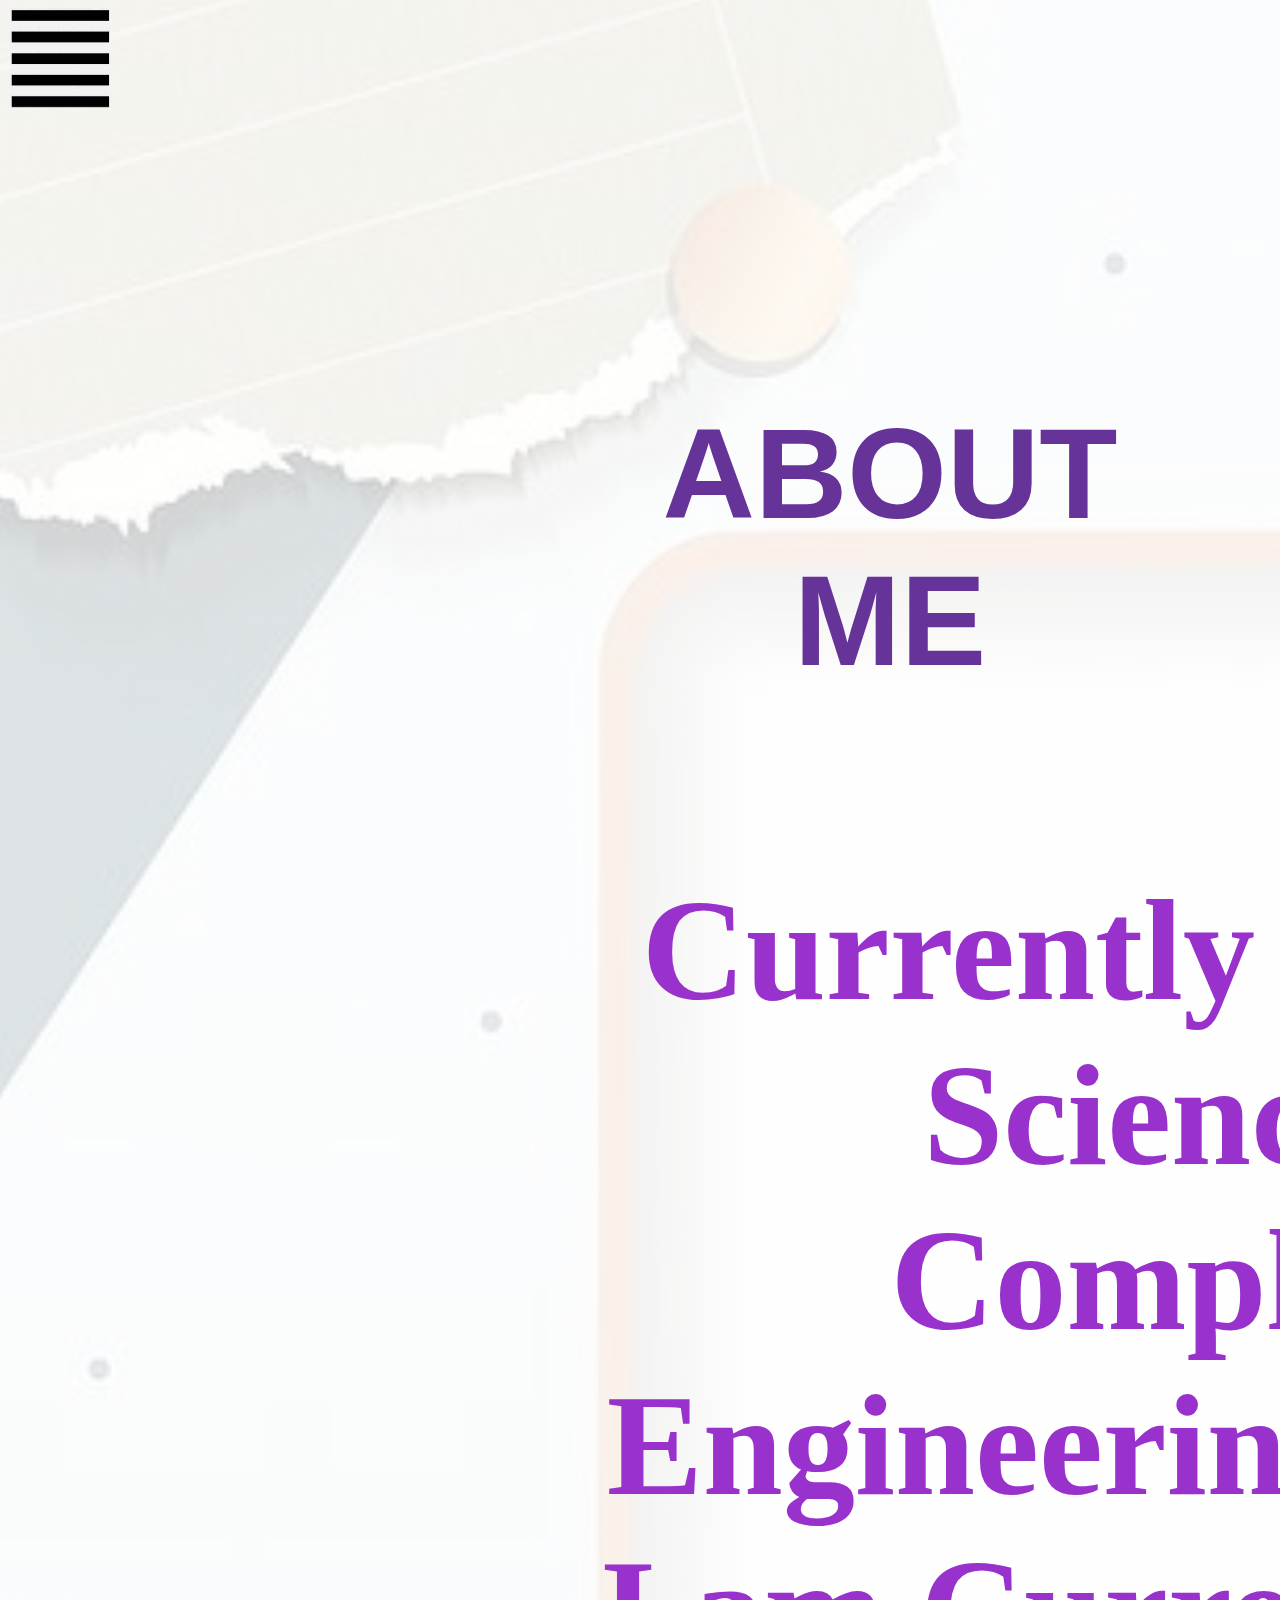
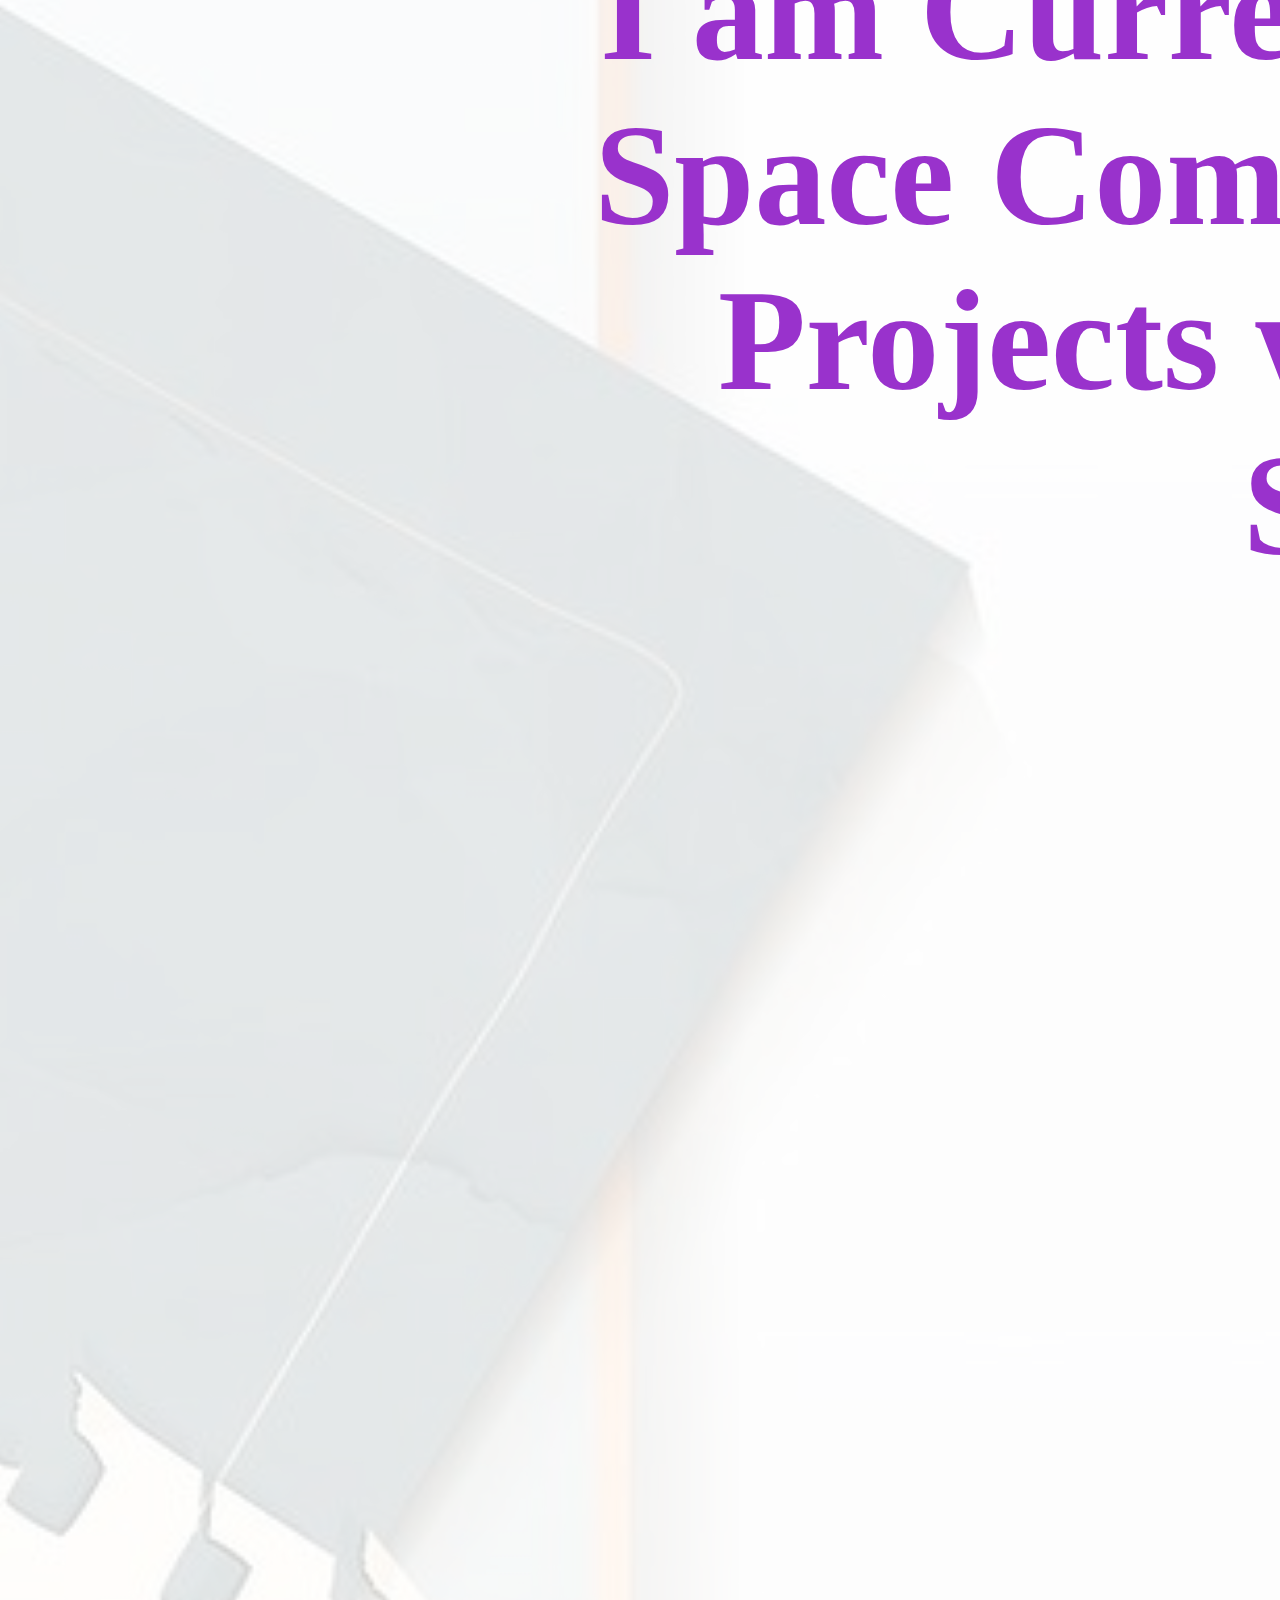
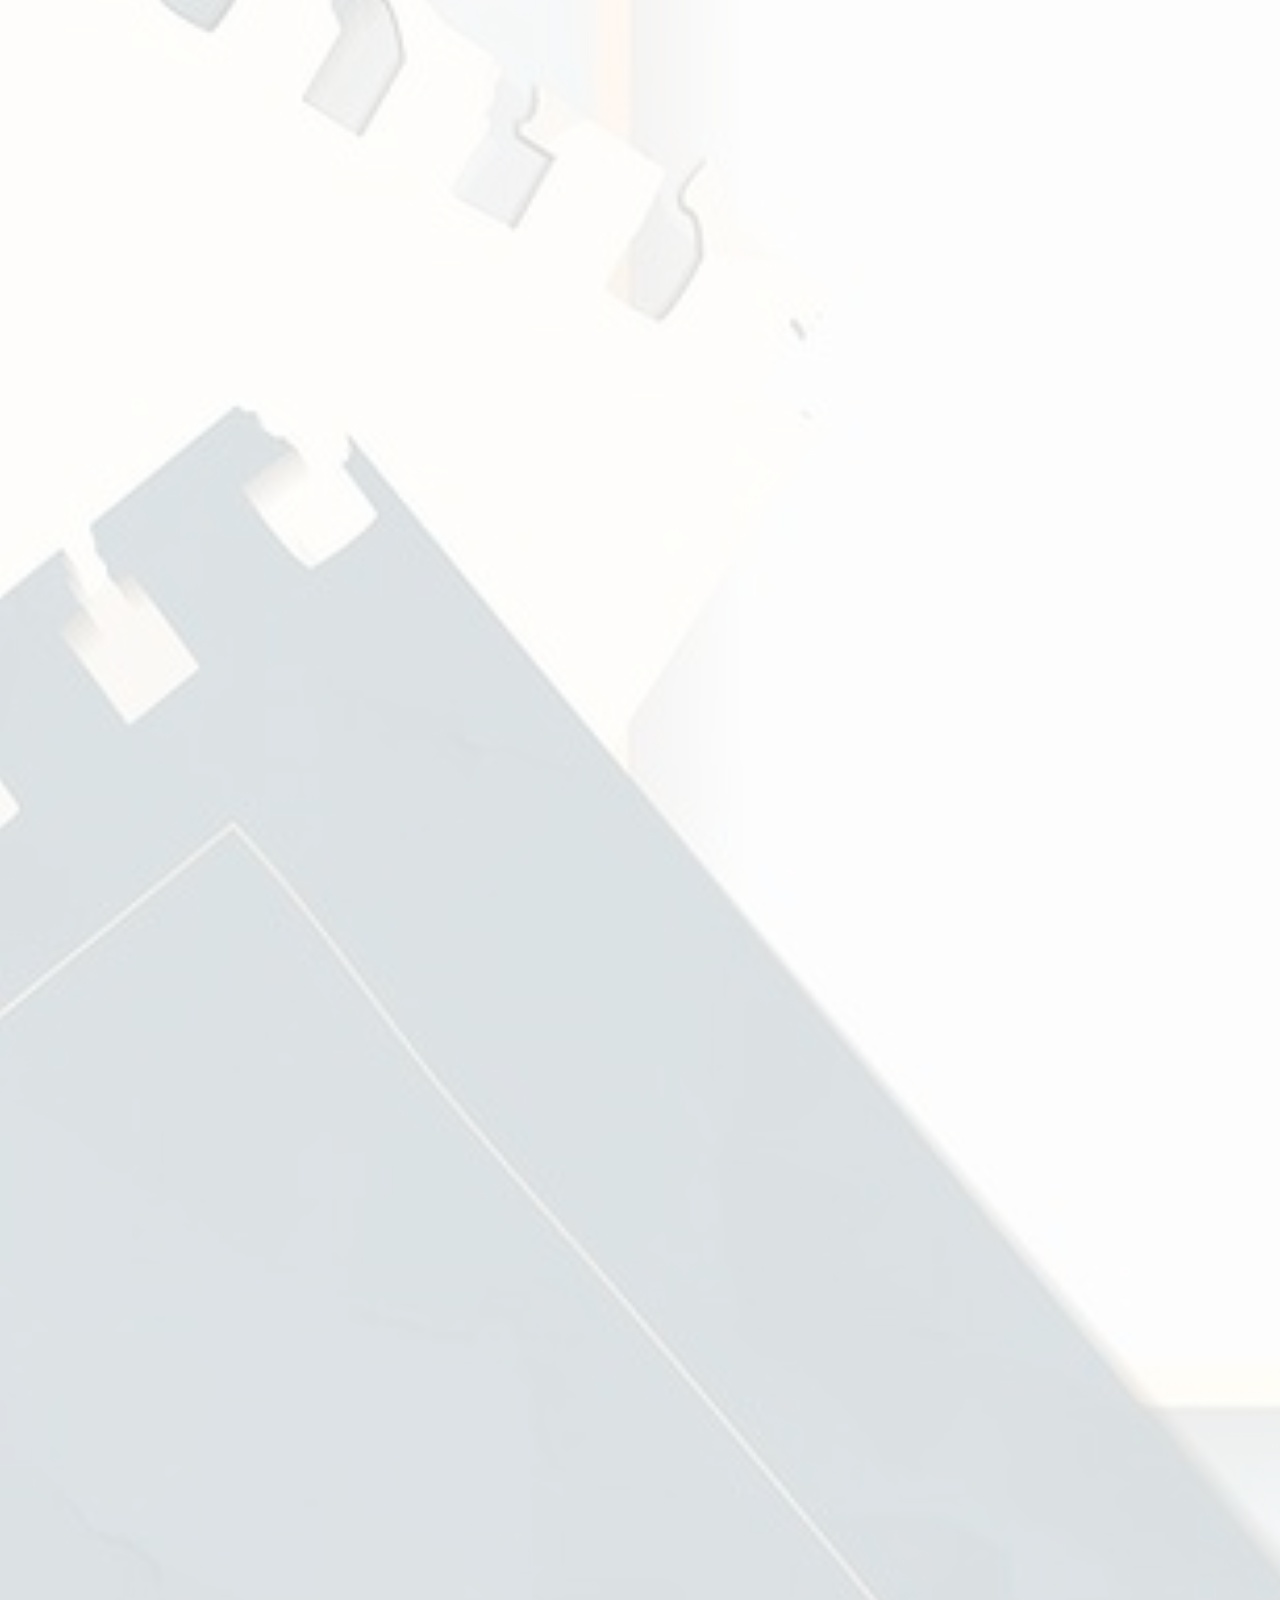
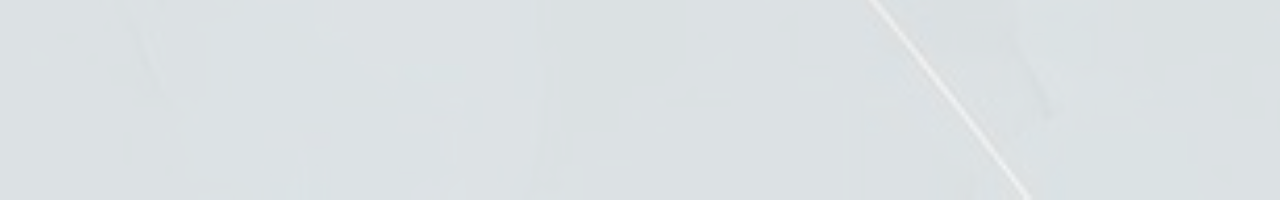
<file: index.html>
<!DOCTYPE html>
<html lang="en">
<head>
   <meta charset="UTF-8">
   <meta name="viewport" content="width=device-width, initial-scale=1.0">
   <title>Protify Website</title>
   <link rel="stylesheet" href="style.css">
   <link rel="stylesheet"  media="screen and (max-width:1280px)" href="home.css">
</head>
<body>
   <div >
      <img src="home_back.jpg"  class="major">
 <div class="container">
   <div class="sidebar sidebargo navbar ">
       <nav><ul>
      <a href="https://rimshanawaz.github.io/Portfolio-Website/index.html" target="_blank"><li>Home</li></a> 
      <a href="https://rimshanawaz.github.io/Portfolio-Website/introduction.html" target="_blank"><li>Introduction</li></a>
      <a href="https://rimshanawaz.github.io/Portfolio-Website/services.html" target="_blank"><li>Services</li></a>
      <a href="https://rimshanawaz.github.io/Portfolio-Website/contact.html" target="_blank"><li>Contact US</li></a>
    </ul></nav>
   </div>
   <span class="navimg">
    <img src="grid.jpg" alt="no" id="grid">
    <img src="cros.png" alt="no" id="cross">
</span>
   <div class="section">
       <div class="website">MY PORTFOLIO</div>
       <div class="sectionbox">
          <div class="text">
           <ul>
           <div class="name"><h1>ABOUT ME</h1></div>
           <p class="para">Currently Doing Bachelor in Computer Science (BSCS), (4th Semester Completed) From University of Engineering and 
            Technology (UET).Now I am Currently doing Intenship in APEX Space Company and worked on different Projects which is related to the Mean Stack Development.
          </p>
       </ul>
          </div>
          <div class="pics">
           <img src="home.jpg" alt="no" id="coding" class="homeimg">
          </div>
       </div>
   </div>
 </div>
</div>
 <script src="script.js"></script>
</body>
</file>
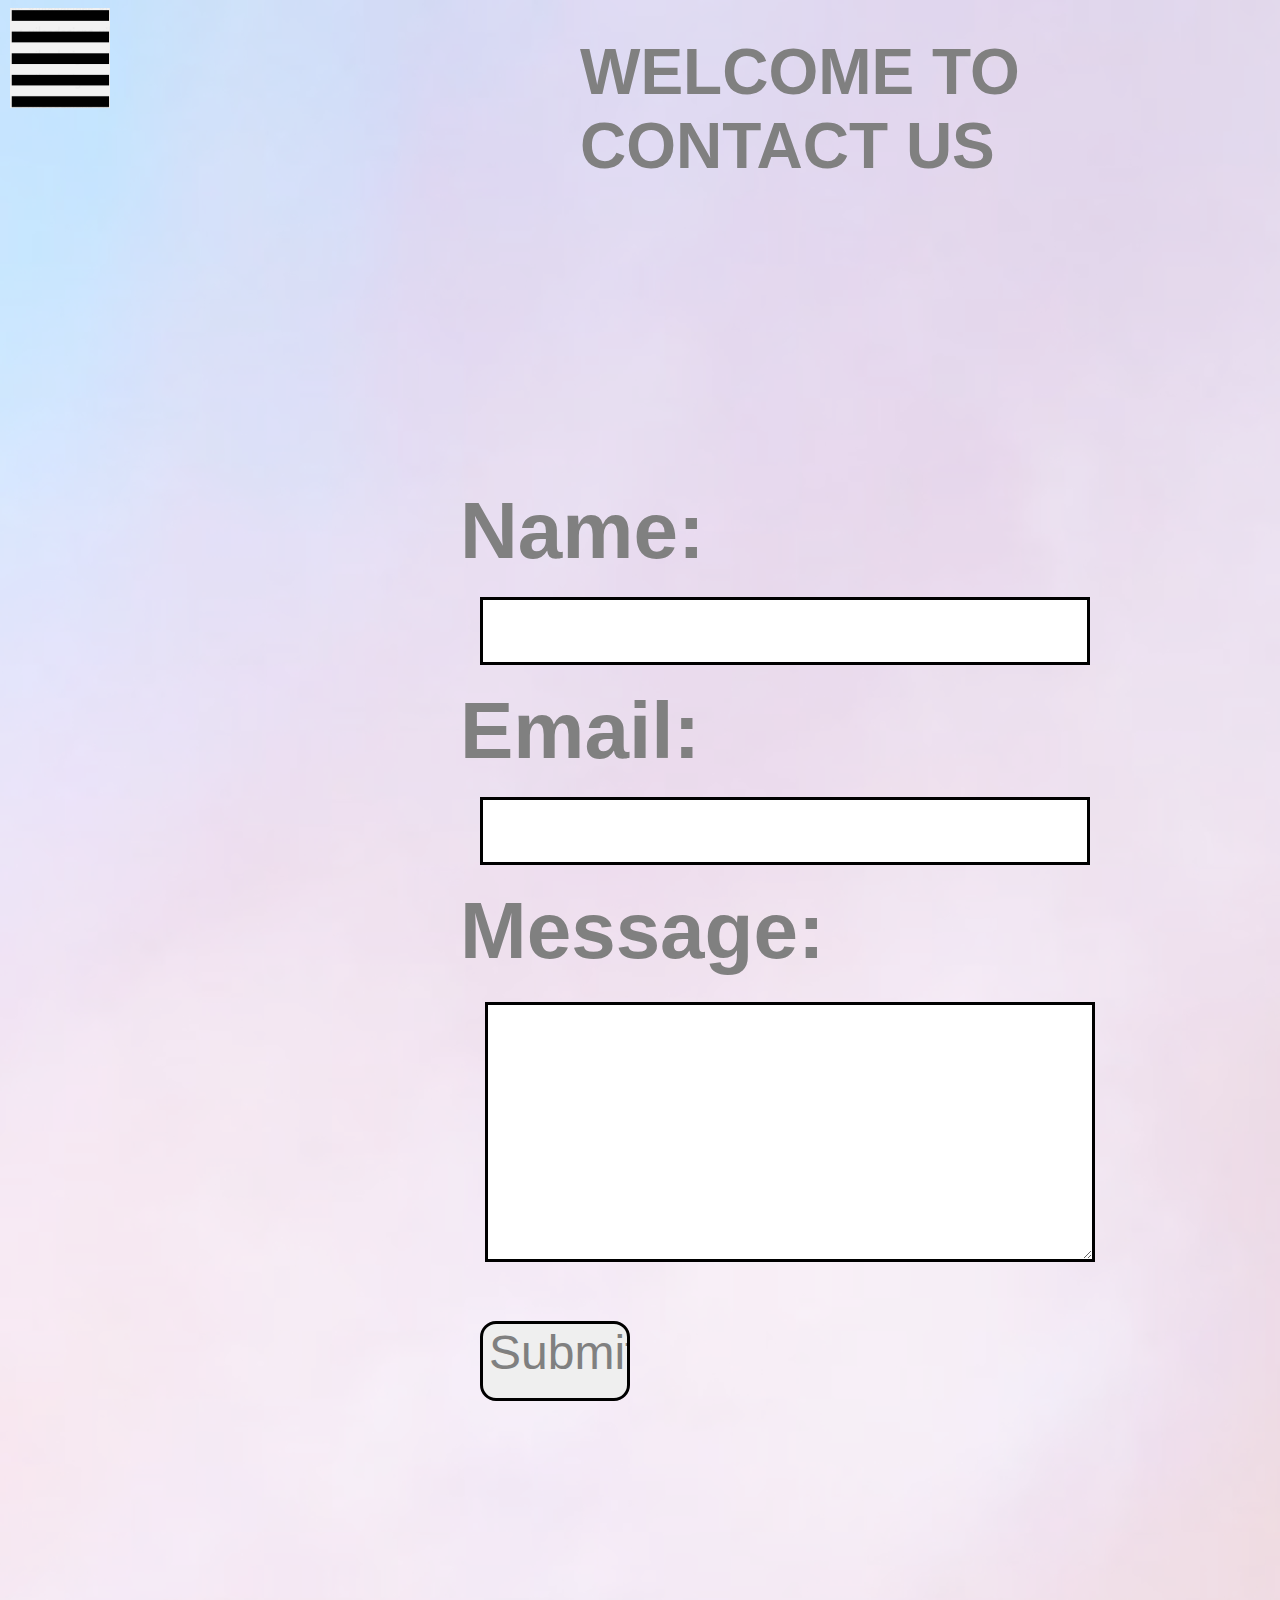
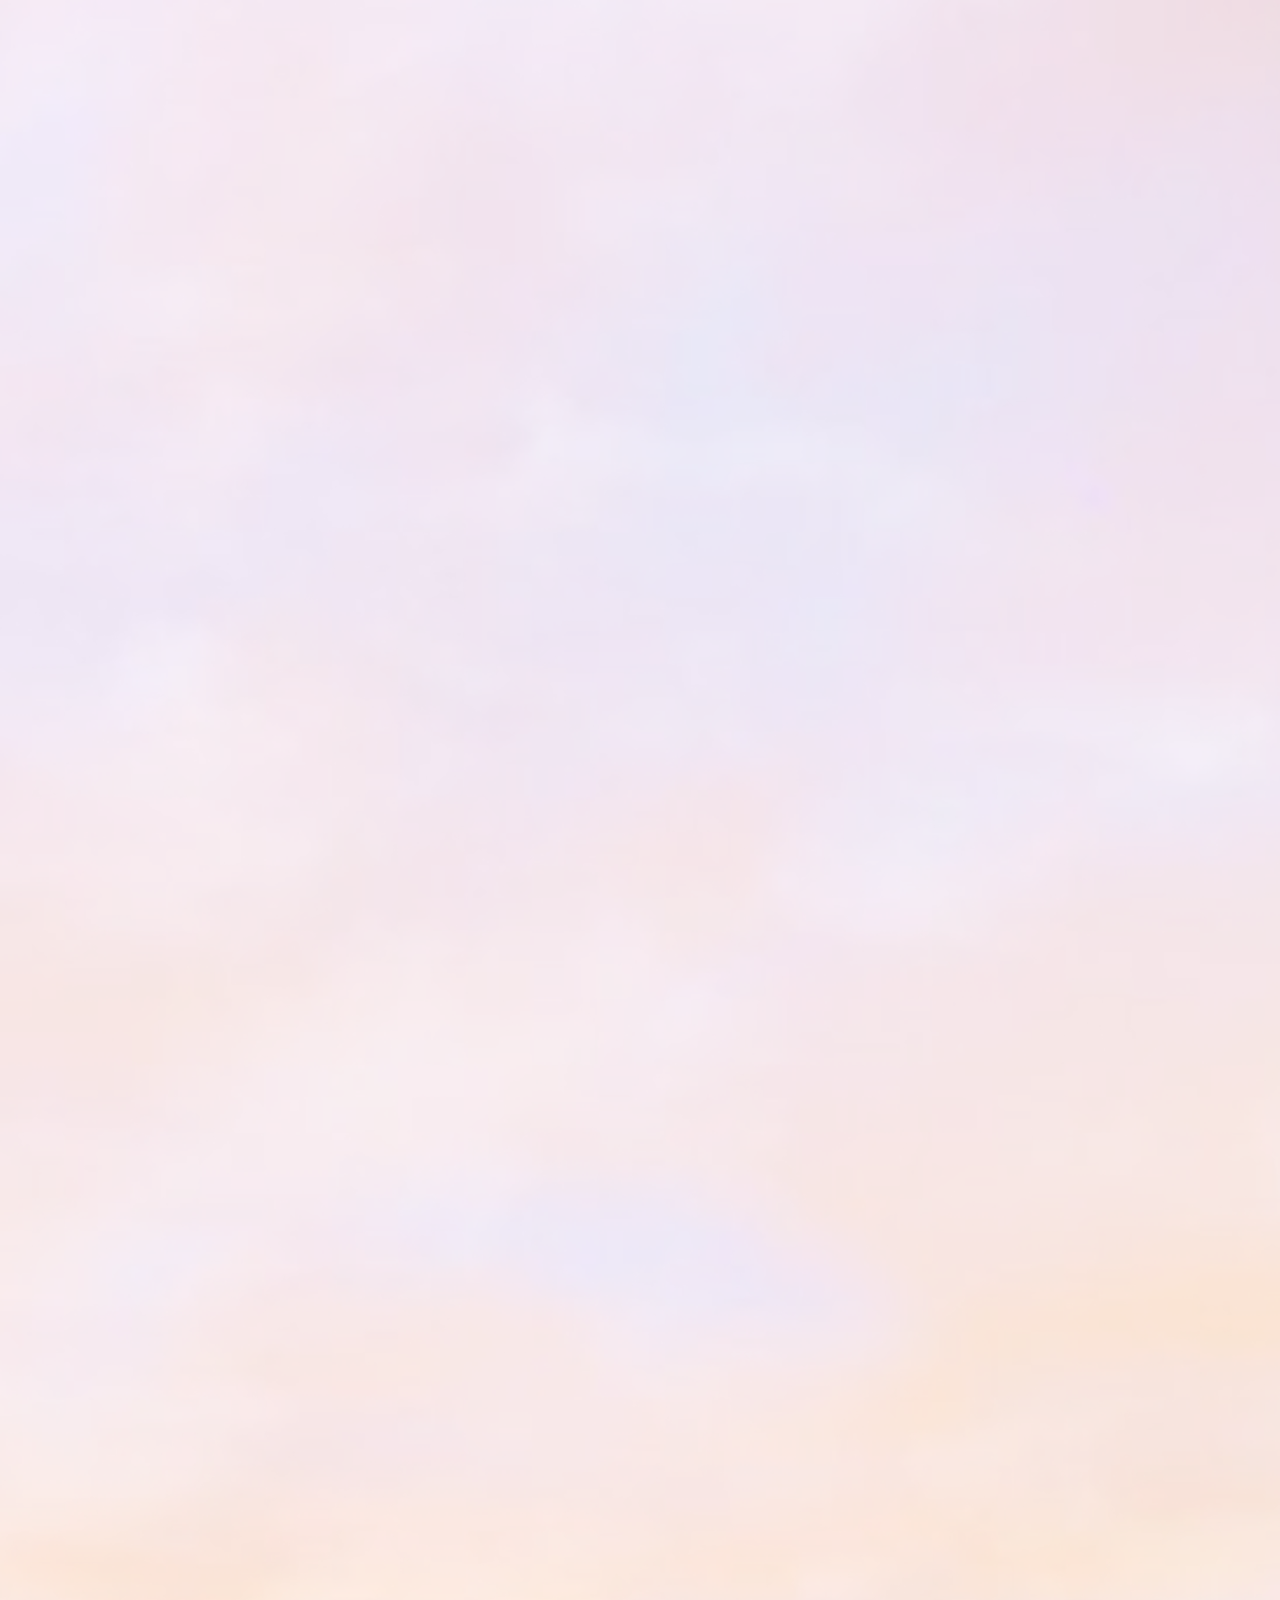
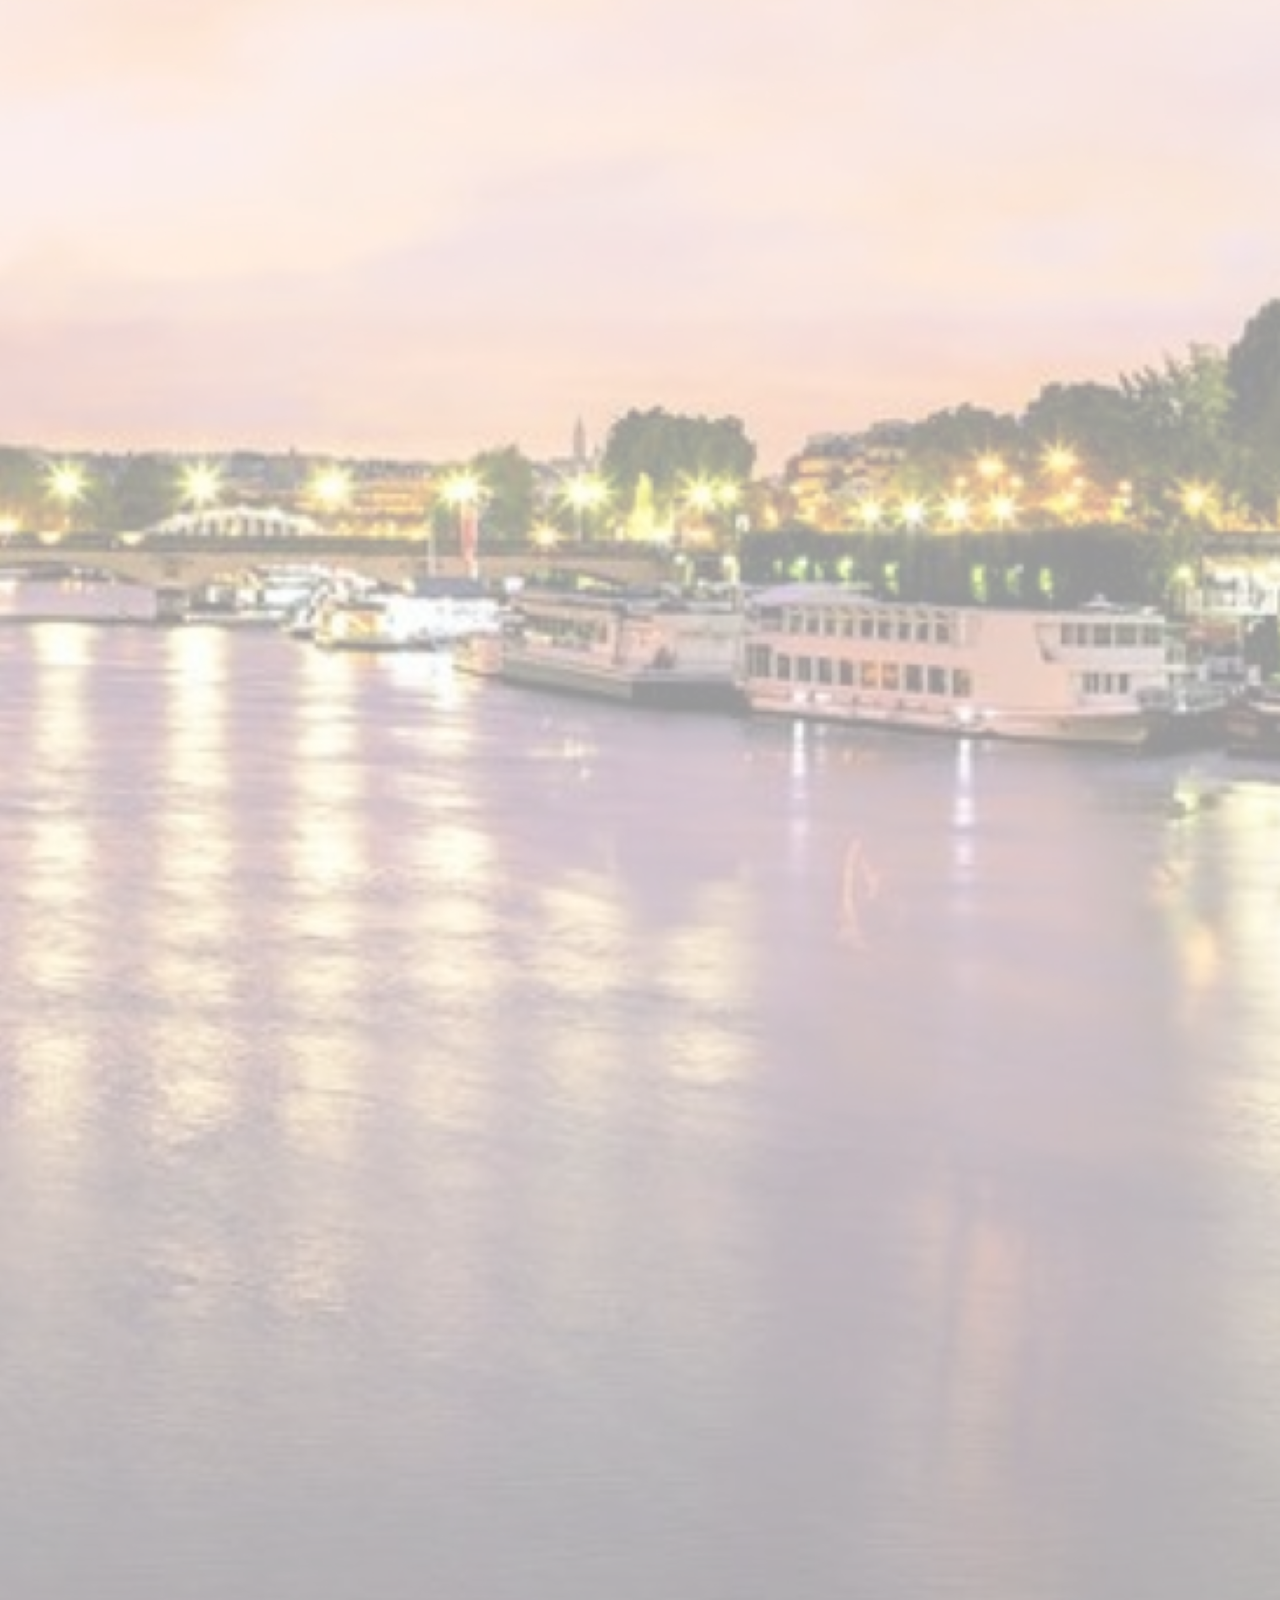
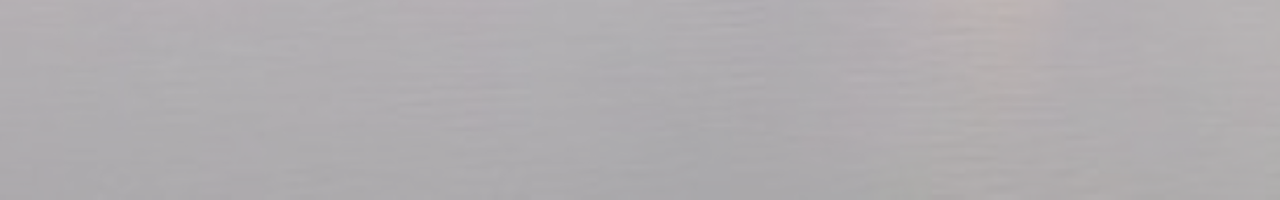
<file: contact.html>
<!DOCTYPE html>
<html lang="en">
<head>
   <meta charset="UTF-8">
   <meta name="viewport" content="width=device-width, initial-scale=1.0">
   <title>Protify Website</title>
   <link rel="stylesheet" href="style.css">
   <link rel="stylesheet" media="screen and (max-width: 1280px)" href="contact.css">
</head>
<body>
  <div >
    <img src="contact_backed.jpg" alt=""  class="major">
 <div class="container">

   <div class="sidebar sidebargo">
       <nav><ul>
        <a href="https://rimshanawaz.github.io/Portfolio-Website/index.html" target="_blank"><li>Home</li></a> 
        <a href="https://rimshanawaz.github.io/Portfolio-Website/introduction.html" target="_blank"><li>Introduction</li></a>
        <a href="https://rimshanawaz.github.io/Portfolio-Website/services.html" target="_blank"><li>Services</li></a>
        <a href="https://rimshanawaz.github.io/Portfolio-Website/contact.html" target="_blank"><li>Contact US</li></a></ul></nav>
   </div>
   <span class="navimg">
    <img src="grid.jpg" alt="no" id="grid">
    <img src="cros.png" alt="no" id="cross">
</span>
   <div class="section ">
       <div class="website">WELCOME TO CONTACT US</div>
       <div class="sectionbox container_contact">
          <div class="text">
            <form class="formclass">
                <div><label for="name">Name:</label>
                <input type="text" id="name" name="name" required></div>
        
                <div><label for="email">Email:</label>
                <input type="email" id="email" name="email" required></div>
        
                <div><label for="message" id="message">Message:</label>
                <textarea id="messages" name="messages" rows="4" required></textarea></div>
        
                <input type="submit" value="Submit" id="submit">
            </form>
          </div>
          <div class="pics">
           <img src="contact.jpg" alt="no" id="coding" class="contactimg">
          </div>
       </div>
   </div>
 </div>
 </div>
 <script src="script.js"></script>
</body>
</html>
</file>
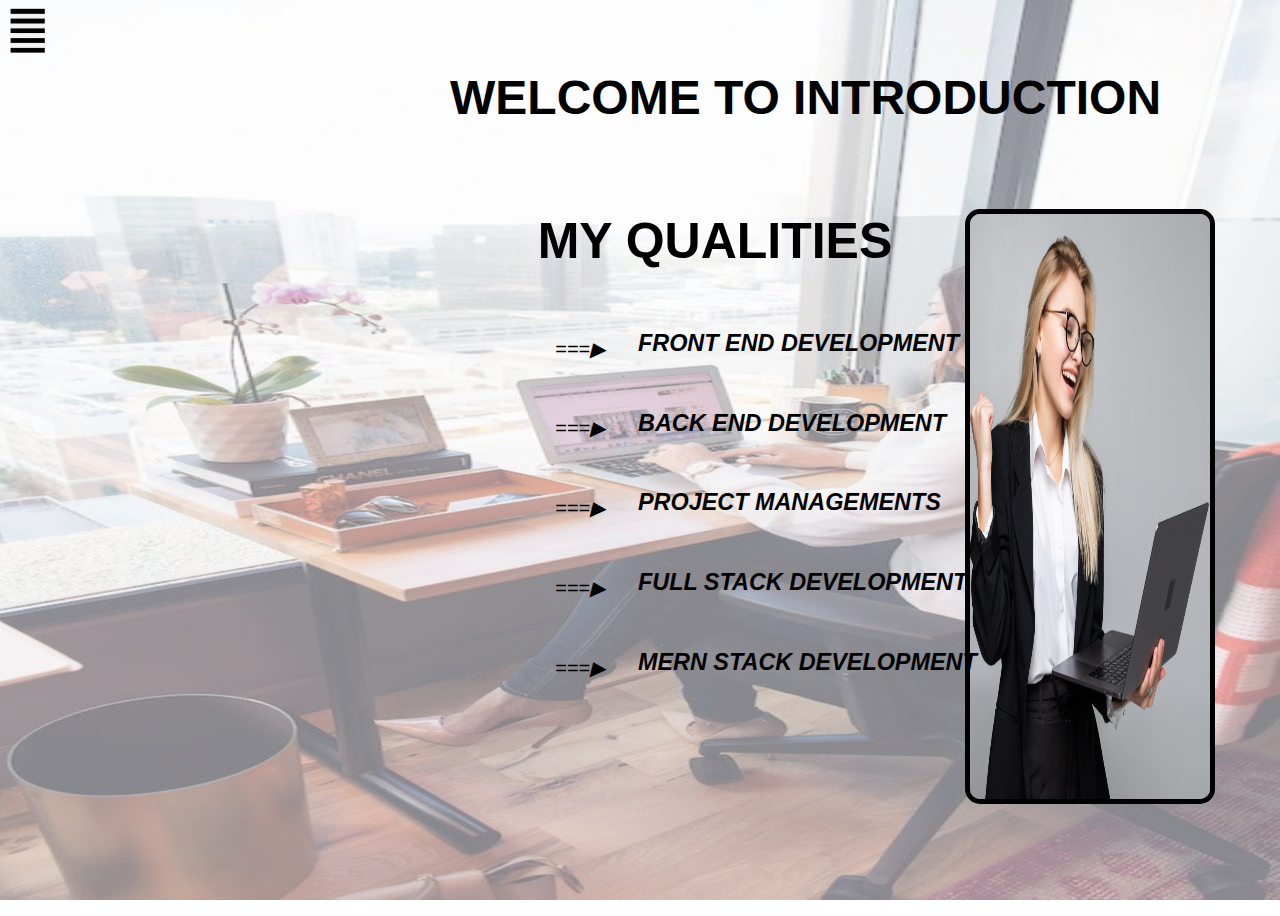
<file: introduction.html>
<!DOCTYPE html>
<html lang="en">
<head>
   <meta charset="UTF-8">
   <meta name="viewport" content="width=device-width, initial-scale=1.0">
   <title>Protify Website</title>
   <link rel="stylesheet" href="style.css">
   <link rel="stylesheet"  media="screen and (max-width:1200px)" href="introduction.css">
</head>
<body>
    <div >
        <img src="intro_back.jpg" alt=""  class="major">
   <div class="container">
     <div class="sidebar sidebargo navbar ">
         <nav><ul>
        <a href="https://rimshanawaz.github.io/Portfolio-Website/index.html" target="_blank"><li>Home</li></a> 
        <a href="https://rimshanawaz.github.io/Portfolio-Website/introduction.html" target="_blank"><li>Introduction</li></a>
        <a href="https://rimshanawaz.github.io/Portfolio-Website/services.html" target="_blank"><li>Services</li></a>
        <a href="https://rimshanawaz.github.io/Portfolio-Website/contact.html" target="_blank"><li>Contact US</li></a>
      </ul></nav>
     </div>
     <span class="navimg">
      <img src="grid.jpg" alt="no" id="grid">
      <img src="cros.png" alt="no" id="cross">
  </span>
     <div class="section">
         <div class="website">WELCOME TO INTRODUCTION</div>
         <div class="sectionbox">
            <div class="text">
             <ul>
                <ul>
                    <div class="name" id="introname"><h1>MY QUALITIES</h1></div>
                    <li><div class="professsion  arrowitem"><h3>FRONT END DEVELOPMENT </h3></div></li>
                    <li><div class="professsion arrowitem"><h3>BACK END DEVELOPMENT </h3></div></li>
                    <li><div class="professsion arrowitem"><h3>PROJECT MANAGEMENTS </h3></div></li>
                    <li><div class="professsion arrowitem"><h3>FULL STACK DEVELOPMENT </h3></div></li>
                    <li><div class="professsion arrowitem"><h3>MERN STACK DEVELOPMENT </h3></div></li>
                    
                </ul>
         </ul>
            </div>
            <div class="pics">
             <img src="intro.png" alt="no" id="coding" class="inimg">
            </div>
         </div>
     </div>
   </div>
  </div>
 <script src="script.js"></script>
</body>
</html>
</file>
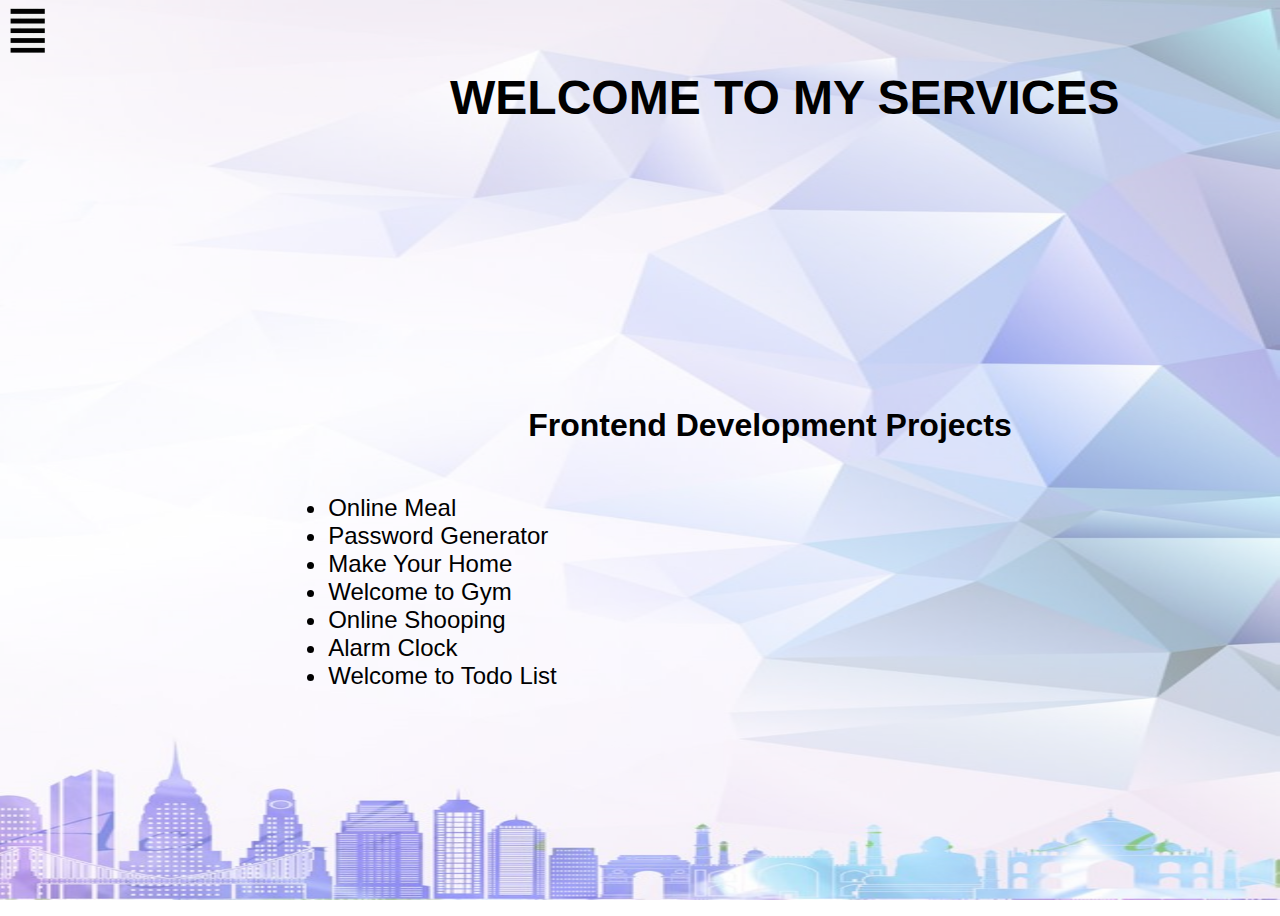
<file: services.html>
<!DOCTYPE html>
<html lang="en">

<head>
  <meta charset="UTF-8">
  <meta name="viewport" content="width=device-width, initial-scale=1.0">
  <title>Protify Website</title>
  <link rel="stylesheet" href="style.css">
  <link rel="stylesheet" media="screen and (max-width:900px)" href="services.css">
</head>

<body>
  <div>
    <img src="service_back.jpg" alt="" class="major">
    <div class="container">
      <div class="sidebar sidebargo">
        <nav>
          <ul>
            <a href="https://rimshanawaz.github.io/Portfolio-Website/index.html" target="_blank">
              <li>Home</li>
            </a>
            <a href="https://rimshanawaz.github.io/Portfolio-Website/introduction.html" target="_blank">
              <li>Introduction</li>
            </a>
            <a href="https://rimshanawaz.github.io/Portfolio-Website/services.html" target="_blank">
              <li>Services</li>
            </a>
            <a href="https://rimshanawaz.github.io/Portfolio-Website/contact.html" target="_blank">
              <li>Contact US</li>
            </a>
          </ul>
        </nav>
      </div>
      <span class="navimg">
        <img src="grid.jpg" alt="no" id="grid">
        <img src="cros.png" alt="no" id="cross">
      </span>
      <div class="section">
        <div class="website">WELCOME TO MY SERVICES</div>
        <div class="services_points ">
         <h1>Frontend Development Projects</h1>
         <div class="services">
         <li class="services_bullets arow"> Online Meal </li>
         <li class="services_bullets arow">Password Generator </li>
         <li class="services_bullets arow"> Make Your Home </li>
         <li class="services_bullets arow"> Welcome to Gym </li>
         <li class="services_bullets arow"> Online Shooping </li>
         <li class="services_bullets arow"> Alarm Clock </li>
         <li class="services_bullets arow"> Welcome to Todo List </li>
        </div>
        </div>
        
      </div>
    </div>
  </div>
  <script src="script.js"></script>
</body>

</html>
</file>
<file: style.css>
#grid{
    width: 35px;
    height: 45px;
    position: absolute;
    left: 10px;
}
#cross{
    width: 40px;
    height: 50px;
    border-radius: 30px;
    position:absolute;
    left: 270px;
}
.navimg{
    display: flex;
    justify-content:space-between;
}
.sidebar{
    font-size: 27px;
    font-family: 'Franklin Gothic Medium', 'Arial Narrow', Arial, sans-serif;
    background-color:gainsboro;
    background-size: cover;
    position: absolute; 
    
}

.sidebargo{
    transform: translate(-435px);
} 
.sidebar ul li{
    padding:60px;
   list-style:none;
  
}
.sidebar ul a{
    text-decoration: none;
    color: black;
    font-family: 'Franklin Gothic Medium', 'Arial Narrow', Arial, sans-serif;
}
.section{
    width:80vw;
    height: 100vh;
    display: flex;
    justify-content: center;
    align-items: center;
}
.container{
    display: flex;
}
.sectionbox{
    display: flex;
    /* height: 65vh;
    width: 70vw; */
    margin-left: 700px;
}
.text{
    width: 50vw;
    position: relative;
    left: 30px;
    top:70px;
}
#coding{
    height: 65vh;
    width: 240px;
    /* margin-top: 70px;
    margin-left: -300px; */
   
}
.website{
    position: absolute;
    left: 650px;
    top:70px;
    font-size: 3rem;
    font-weight: bold;
    font-family: 'Gill Sans', 'Gill Sans MT', Calibri, 'Trebuchet MS', sans-serif;
    margin-left: -200px;
}
.professsion{
    font-family: 'Gill Sans', 'Gill Sans MT', Calibri, 'Trebuchet MS', sans-serif;
    padding: 3px;
    font-style: italic;
    font-size: 20px;
}
ul{
    list-style-type:none;
 }
 .arrowitem::before{
    content: "===▶";
    position: absolute;
    left: 0px;
    margin-top: 30px;
 }
        /* contact website */
     
input{
    height: 50px;
    width: 40vw;
    margin: 10px;
    border: 3px solid black;
}
#submit{
    width: 150px;
    height: 40px;
   font-size: 20px;
   font-family: 'Franklin Gothic Medium', 'Arial Narrow', Arial, sans-serif;
}

#messages{
   width: 40vw;
   height: 250px;
   border: 3px solid black;
   margin: 20px 0px;
  
}
label{
    font-size: 22px;
    font-weight: bold;
}
.contactimg{
    /* margin-left: -200px;
    margin-top: 100px;
    border-radius: 15px;
    width: 300px; */
    border: 5px solid grey;
    border-radius: 15px;
     margin-left: -50px;
    margin-top: 80px;
}

 /* servics website */
 .inimg{
    margin-left: -200px;
    margin-top: 100px;
    border-radius: 15px;
    width: 300px;
    border: 5px solid black;
  }
.services{
    margin-top: 50px;
}
 .services_points{
    margin-left: 300px;
    margin-top: 100px;
 }
 .services_bullets{
    font-size:1.5rem;
    font-family: 'Gill Sans', 'Gill Sans MT', Calibri, 'Trebuchet MS', sans-serif;
 }
 .services_points h1{
    margin-top: 80px;
    margin-left: 200px;
    font-weight: bold;
    font-family: 'Gill Sans', 'Gill Sans MT', Calibri, 'Trebuchet MS', sans-serif;
 }
          /* home website */
.homeimg{
    margin-left: -100px;
    margin-top: 100px;
    border-radius: 15px;
    width: 300px;
    border: 5px solid grey;
}
.para{
    font-size: 28px;
    width: 50vw;
    height: 300px;
    margin-left: -210px;
}
   .name{
    margin-left: -400px;
    font-size: 25px;
    font-weight: bold;
    text-align: center;
    font-family: 'Gill Sans', 'Gill Sans MT', Calibri, 'Trebuchet MS', sans-serif;
   }
  .major{
    position: absolute;
    top: 0;
    left: 0;
    z-index: -1;
    opacity: 0.5;
    width: 100vw;
    height: 100vh;
  }
 .formclass{
      margin-left: -120px;
 }
</file>
<file: home.css>
.text{
    margin-left: -200px;
    margin-top: 1800px;
}
.name{
    font-size: 3rem;
    margin-left: 140px;
    color: rebeccapurple;
    /* margin-top: 350px; */
}
.pics{
    display: none;
}
.para{
    font-size:5rem;
    font-weight: bold;
    color: darkorchid;
   width: 200vw;
   height: 200vh;
   padding: 30px;
   text-align: center;
   margin-left: 25px;

}
#grid{
  height: 100px;
  width: 100px;
}
.website{
 font-size: 5rem;
 margin-left: -190px;
 margin-top: -50px;
 color: rebeccapurple;
 font-weight: bold;
 font-family: 'Gill Sans', 'Gill Sans MT', Calibri, 'Trebuchet MS', sans-serif;
}
.major{
    position: absolute;
    top: 0;
    left: 0;
    z-index: -1;
    opacity: 0.2;
    width: auto;
    height: auto;
  }

  @media screen and (max-width: 715px) {
    .text{
        margin-left: -200px;
        margin-top: 2100px;
    }
    .para{
      font-size:6rem;
      font-weight: bold;
      color: darkorchid;
     width: 200vw;
     height: 200vh;
     padding: 30px;
     text-align: center;
     margin-left: 25px;
  
  }
  .website{
    font-size: 6rem;
    font-weight: bold;
    font-family: 'Gill Sans', 'Gill Sans MT', Calibri, 'Trebuchet MS', sans-serif;
  }
  }
  @media screen and (min-width: 730px) {
    .text{
        margin-left: -200px;
        margin-top: 2100px;
    }
    .para{
      font-size:9rem;
      font-weight: bold;
      color: darkorchid;
     width: 200vw;
     height: 200vh;
     padding: 30px;
     text-align: center;
     margin-left: 25px;
  
  }
  .website{
    font-size: 7rem;
    margin-left: 700px;
  }
  .name{
    font-size: 4rem;
  }
}
</file>
<file: contact.css>
#coding{
    display: none;
}input{
    height:60px;
    width:600px;
    margin: 10px;
    border: 3px solid black;
    margin: 20px;
}
#messages{
margin: 25px;
width: 600px;
}
.website{
    position: absolute;
    left: 400px;
    font-size: 4rem;
    margin-left: 180px;
    margin-top: -35px;
    color: grey;
    font-family: 'Gill Sans', 'Gill Sans MT', Calibri, 'Trebuchet MS', sans-serif;
    font-weight: bold;
}
.major{
    position: absolute;
    top: 0;
    left: 0;
    z-index: -1;
    opacity: 0.4;
    width: auto;
    height: auto;
  }
  .formclass{
    margin-top:850px;
  }
  label{
    font-size: 5rem;
    font-family: 'Gill Sans', 'Gill Sans MT', Calibri, 'Trebuchet MS', sans-serif;
    color: grey;
  }
 /* .sidebar{
    font-size: 22px;
    background-color:rgb(240, 227, 227);
    position:absolute;
    width: 10vw;
    box-sizing: border-box;
    background-size: cover;
}  */

#submit{
    margin-top: 30px;
    font-size: 3rem;
    padding-bottom: 20px;
    height: 80px;
    border-radius: 16px;
    color:grey;
    font-size: bold;
}#grid{
    height: 100px;
    width: 100px;
}
@media screen and (max-width: 540px) {
    
    .formclass{
        margin-top: 400px;
    }
    label{
        font-size: 60px;
    }
    #submit{
        width: 300px;
        text-align: center;
        height: 50px;
    }
      }
@media screen and (max-width: 540px) {
.formclass{
    margin-top: 800px; 
}
#submit{
    height: 100px;
}
}
</file>
<file: introduction.css>
#coding{
    display: none;
}
#introname{
    margin-left: -140px;
    margin-top: 2900px;
    color: brown;
    font-size: 4rem;
}
.website{
    margin-left:-210px;
    margin-top: -50px;
    color:brown;
    font-size: 7rem;
}
.major{
  width: auto;
  height: auto;
}.professsion{
  margin-top: 20px;
  padding: 10px;
  font-size: 5rem;
  color:brown;
  
}
#grid{
  width: 100px;
  height: 70px;
}
.arrowitem::before{
  margin-top: 120px;
  margin-left: -140px;
}
@media screen and (max-width: 300px) {
  .website{
      font-size: 5rem;
  }
  #introname{
    margin-top: 1800px;
    font-size: 3rem;
  }
  .professsion{
    font-size: 3rem;
  }
  #grid{
    width: 100px;
    height: 70px;
  }
}
</file>
<file: services.css>
#grid{
    height: 100px;
    width: 100px;
}
.website{
    margin-left: -170px;
    margin-top: -60px;
    color: brown;
    font-weight: bold;
    font-size: 5rem;
   
}
.major{
    position: absolute;
    top: 0;
    left: 0;
    z-index: -1;
    opacity: 2;
    width: auto;
    height: auto;
}

@media screen and (max-width:900px){

   .services_bullets{
    font-size: 8rem;
    margin-top: 20px;
    padding: 10px;
    list-style-type: none;
   font-family: Georgia, 'Times New Roman', Times, serif;
 
   }
   .services_points{
    margin-top: 2800px;
    margin-left: 1200px;
   }.services_points h1{
    font-size: 6rem;
    font-weight: bolder;
    margin-left: 50px;
   }
   .arow::before {
    content: "*";
    position: absolute;
    left: 300px;
    list-style-type: disc;

   }
}
</file>
